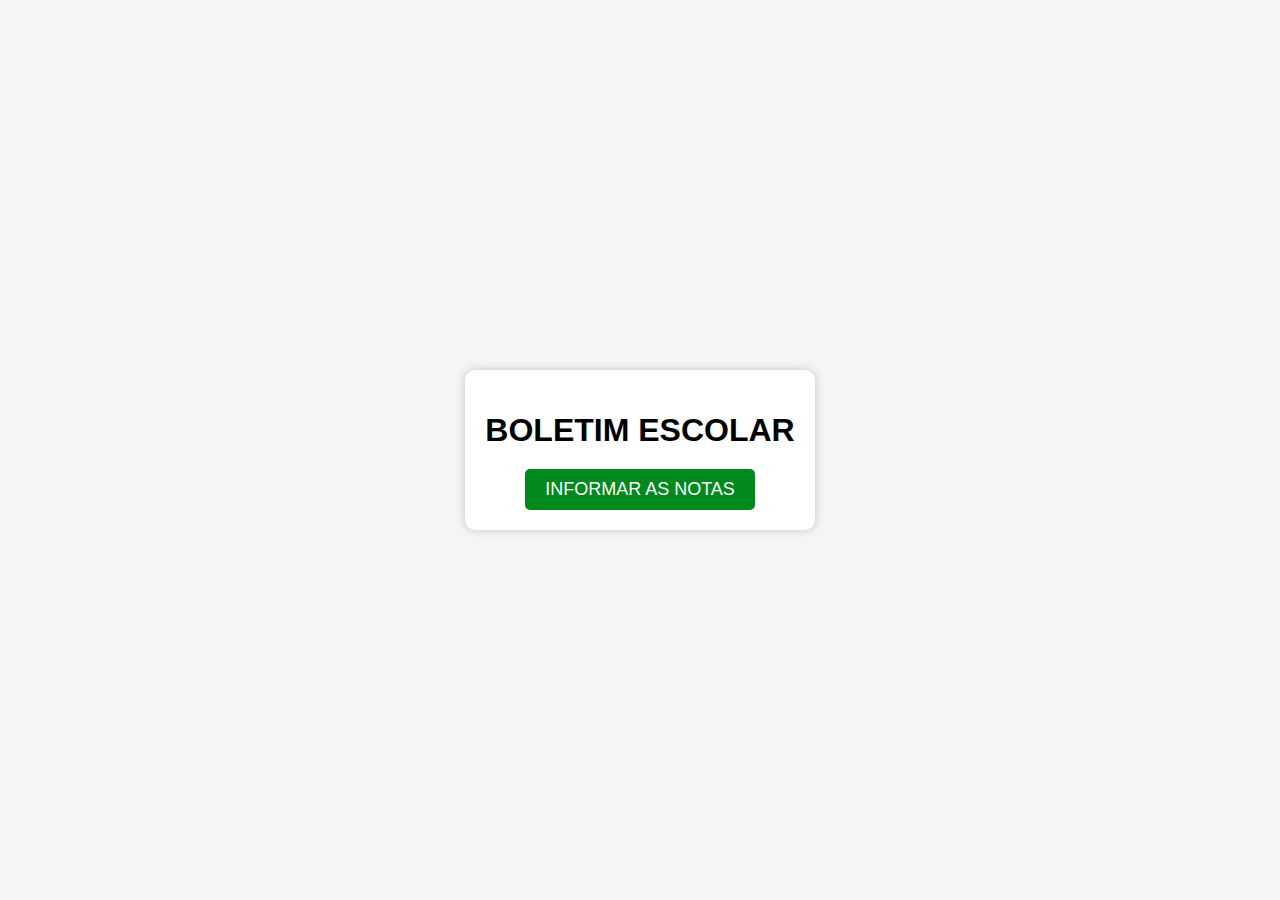
<file: 1/index.html>
<!DOCTYPE html>
<html lang="pt-BR">
<head>
    <meta charset="UTF-8">
    <meta name="viewport" content="width=device-width, initial-scale=1.0">
    <style>
        body {
            font-family: Arial, sans-serif;
            margin: 0;
            padding: 0;
            background-color: #f5f5f5;
            display: flex;
            justify-content: center;
            align-items: center;
            min-height: 100vh;
            box-shadow: 0 0 10px rgba(0, 0, 0, 0.2);
        }

        .container {
            text-align: center;
            background-color: #fff;
            border-radius: 10px;
            padding: 20px;
            box-shadow: 0 0 10px rgba(0, 0, 0, 0.2);
        }

        h1 {
            margin-bottom: 20px;
        }

        .button {
            background-color: #008a1e;
            color: #fff;
            padding: 10px 20px;
            font-size: 18px;
            border: none;
            cursor: pointer;
            border-radius: 5px;
        }

        .button:hover {
            background-color: #01db0c;
        }
    </style>
    <title>BOLETIM ESCOLAR</title>
</head>
<body>
    <div class="container">
        <h1>BOLETIM ESCOLAR</h1>
        <button onclick="window.location.href='informarNotas.html'" class="button">INFORMAR AS NOTAS</button>
    </div>
</body>
</html>
</file>
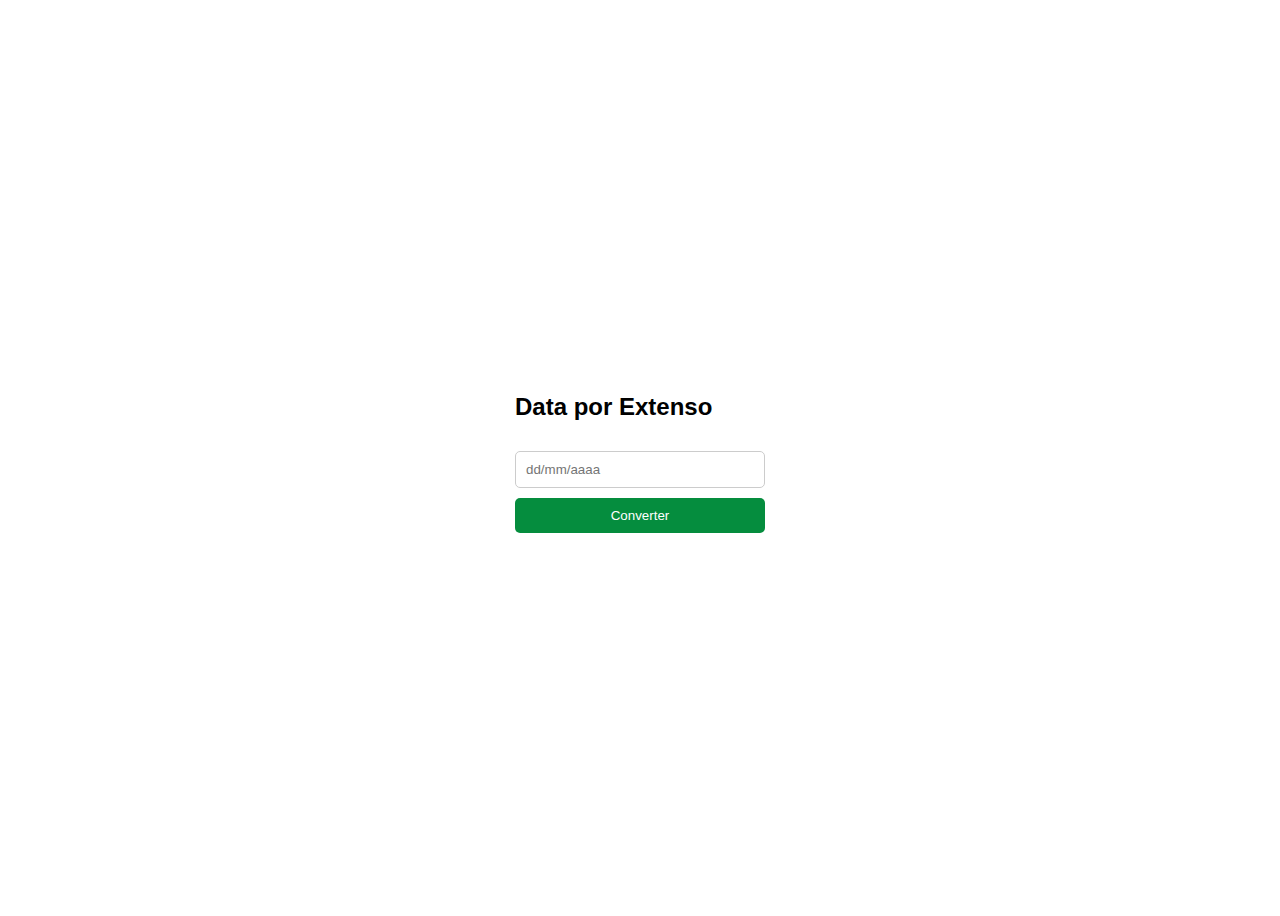
<file: 5/index.html>
<!DOCTYPE html>
<html lang="pt-BR">
<head>
    <meta charset="UTF-8">
    <meta name="viewport" content="width=device-width, initial-scale=1.0">
    <title>Data por Extenso</title>
    <style>
        body {
            font-family: Arial, sans-serif;
            display: flex;
            flex-direction: column;
            align-items: center;
            justify-content: center;
            height: 100vh;
        }
        
        div {
            display: flex;
            flex-direction: column;
            gap: 10px; 
            width: 250px;
        }

        input, button {
            padding: 10px;
            border: 1px solid #ccc;
            border-radius: 5px;
        }

        button {
            border: none;
            background-color: #058d3e;
            color: #FFF;
            cursor: pointer;
            transition: background-color 0.3s;
        }

        button:hover {
            background-color: #00b300;
        }

    </style>
</head>
<body>
    <div>
        <h2>Data por Extenso</h2>
        <input type="text" id="dataInput" placeholder="dd/mm/aaaa">
        <button onclick="converterData()">Converter</button>
        <div id="resultado"></div>
    </div>

    <script>
        function converterData() {
            const meses = [
                'janeiro', 'fevereiro', 'março', 'abril', 'maio', 'junho',
                'julho', 'agosto', 'setembro', 'outubro', 'novembro', 'dezembro'
            ];

            let data = document.getElementById('dataInput').value;
            let partes = data.split('/');

            if (partes.length !== 3 || partes[0].length !== 2 || partes[1].length !== 2 || partes[2].length !== 4) {
                document.getElementById('resultado').textContent = 'Formato de data inválido.';
                return;
            }

            let dia = parseInt(partes[0], 10);
            let mes = parseInt(partes[1], 10) - 1; // -1 pois arrays em JavaScript começam em 0
            let ano = partes[2];

            if (dia < 1 || dia > 31 || mes < 0 || mes > 11) {
                document.getElementById('resultado').textContent = 'Data inválida.';
                return;
            }

            let dataPorExtenso = `${dia} de ${meses[mes]} de ${ano}`;
            document.getElementById('resultado').textContent = dataPorExtenso;
        }
    </script>
</body>
</html>
</file>
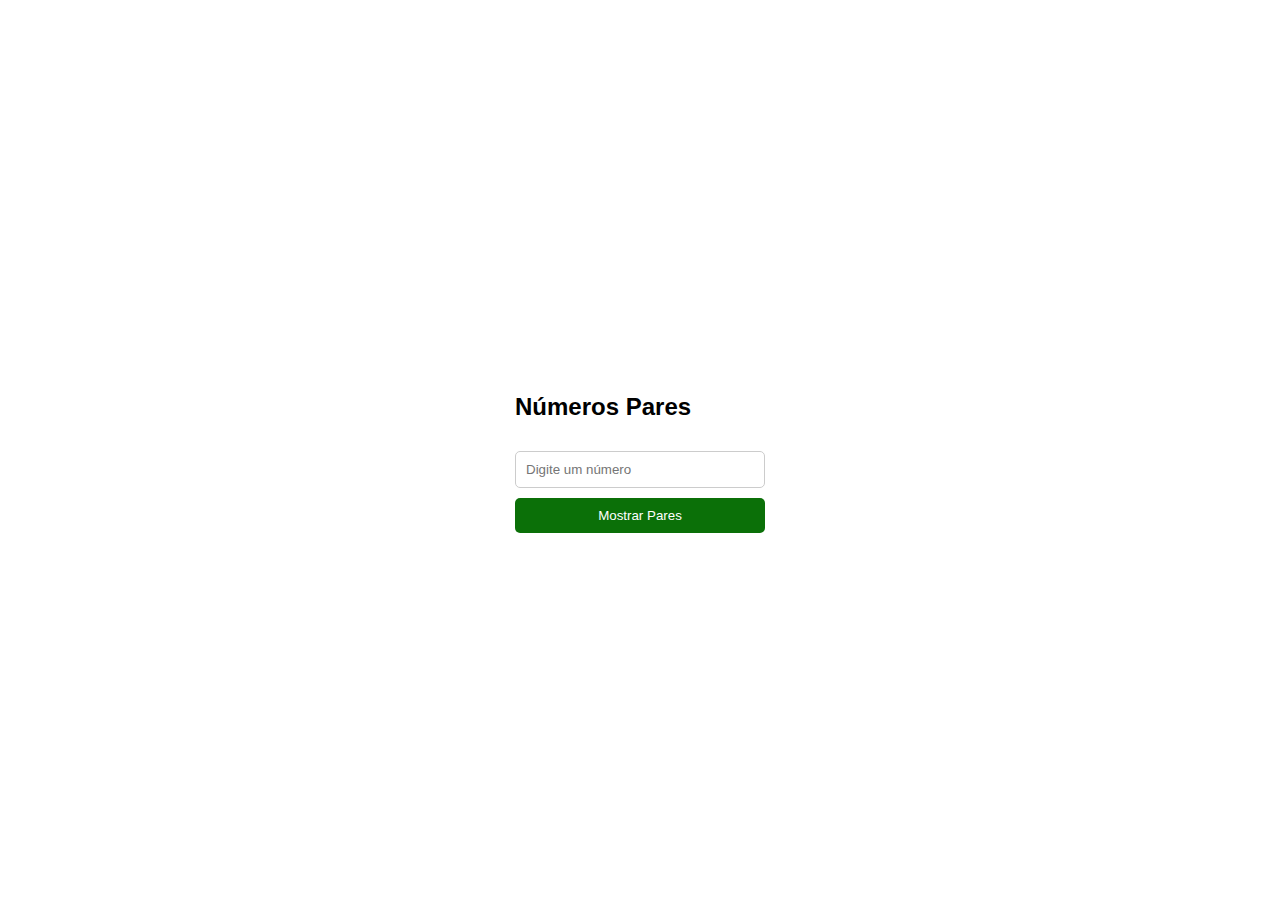
<file: 6/index.html>
<!DOCTYPE html>
<html lang="pt-BR">
<head>
    <meta charset="UTF-8">
    <meta name="viewport" content="width=device-width, initial-scale=1.0">
    <title>Números Pares</title>
    <style>
        body {
            font-family: Arial, sans-serif;
            display: flex;
            flex-direction: column;
            align-items: center;
            justify-content: center;
            height: 100vh;
        }
        
        div {
            display: flex;
            flex-direction: column;
            gap: 10px; 
            width: 250px;
        }

        input, button {
            padding: 10px;
            border: 1px solid #ccc;
            border-radius: 5px;
        }

        button {
            border: none;
            background-color: #0b7008;
            color: #FFF;
            cursor: pointer;
            transition: background-color 0.3s;
        }

        button:hover {
            background-color: #00b300;
        }

    </style>
</head>
<body>
    <div>
        <h2>Números Pares</h2>
        <input type="number" id="numeroN" placeholder="Digite um número">
        <button onclick="mostrarPares()">Mostrar Pares</button>
        <div id="resultado"></div>
    </div>

    <script>
        function primeirosPares(N) {
            let numerosPares = [];

            for (let i = 0; numerosPares.length < N; i++) {
                if (i % 2 === 0) {
                    numerosPares.push(i);
                }
            }

            return numerosPares;
        }

        function mostrarPares() {
            const N = document.getElementById('numeroN').value;
            const pares = primeirosPares(Number(N));
            document.getElementById('resultado').textContent = pares.join(', ');
        }

    </script>
</body>
</html>
</file>
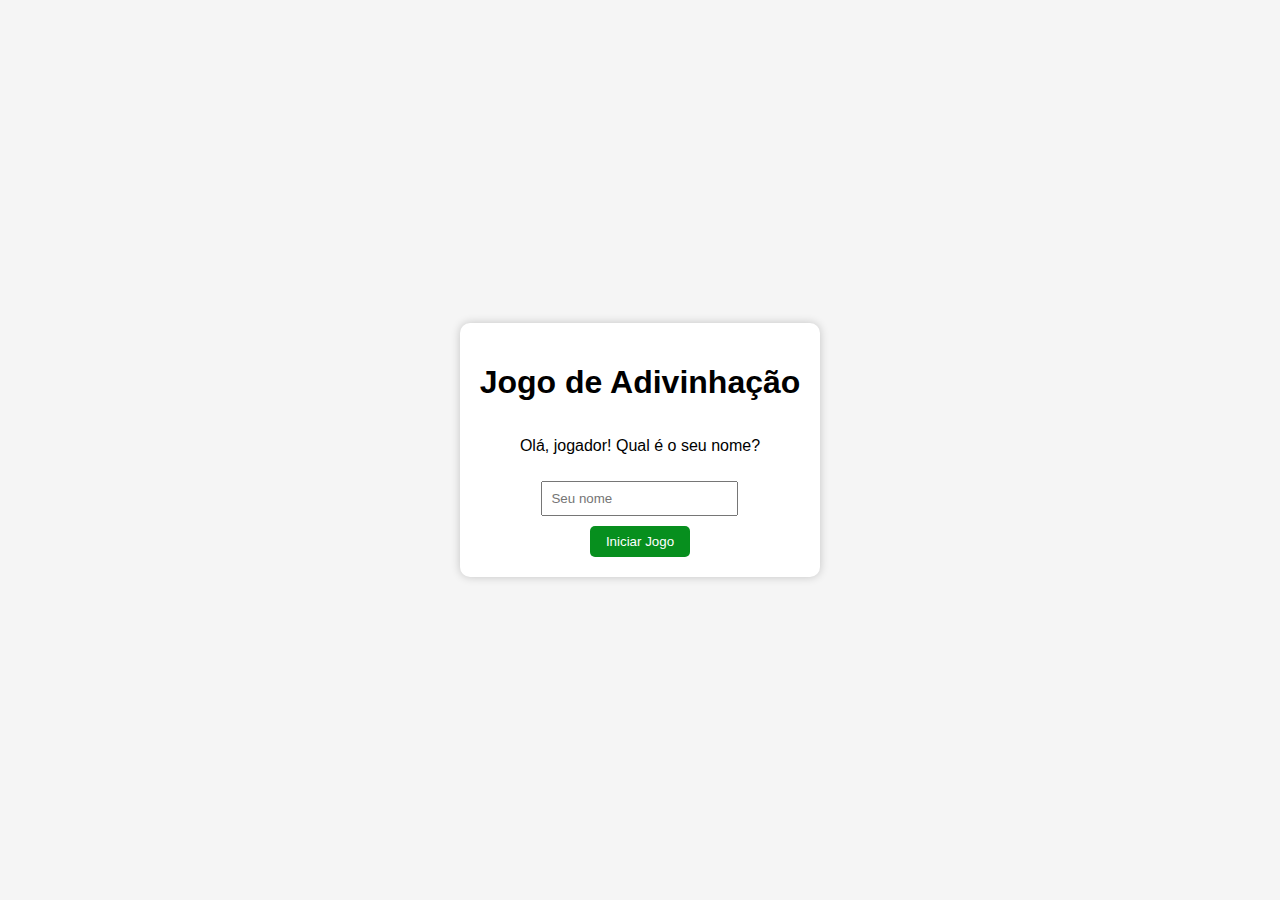
<file: 7/index.html>
<!DOCTYPE html>
<html lang="en">
<head>
    <meta charset="UTF-8">
    <meta name="viewport" content="width=device-width, initial-scale=1.0">
    <title>Jogo de Adivinhação</title>
    <link rel="stylesheet" href="style.css">
</head>
<body>
    <div class="container">
        <h1>Jogo de Adivinhação</h1>
        <div class="game">
            <p>Olá, jogador! Qual é o seu nome?</p>
            <input type="text" id="playerName" placeholder="Seu nome">
            <button id="startButton">Iniciar Jogo</button>
        </div>
        <div class="game hidden" id="guessGame">
            <p>Olá, <span id="playerNameDisplay"></span>! Tente adivinhar o número entre 0 e 100:</p>
            <input type="number" id="userGuess" placeholder="Seu palpite">
            <button id="guessButton">Enviar Palpite</button>
            <p id="message"></p>
            <p>Tentativas restantes: <span id="attempts">20</span></p>
        </div>
        <div class="game hidden" id="gameOver">
            <p>Parabéns, <span id="playerNameResult"></span>! Você acertou em <span id="attemptsResult"></span> tentativas!</p>
            <button id="playAgainButton">Jogar Novamente</button>
        </div>
    </div>
    <script src="script.js"></script>
</body>
</html>
</file>
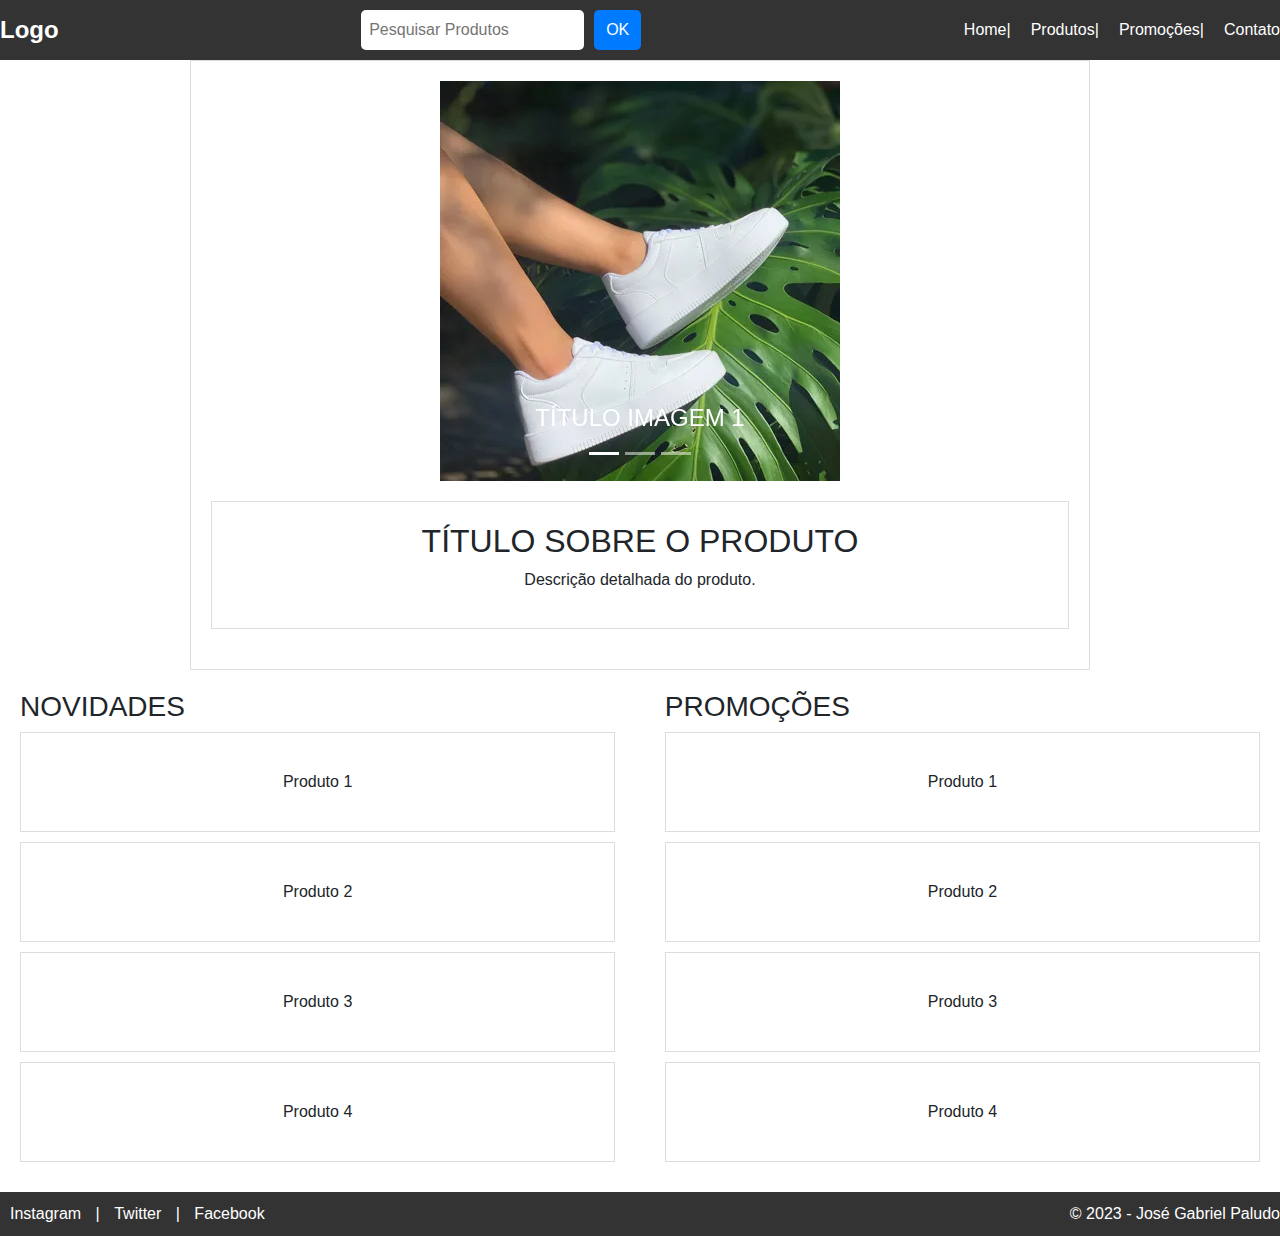
<file: 8/index.html>
<!DOCTYPE html>
<html lang="en">
<head>
    <meta charset="UTF-8">
    <meta name="viewport" content="width=device-width, initial-scale=1.0">
    <title>Página de Produtos</title>
    <link rel="stylesheet" href="style.css">
    <link rel="stylesheet" href="https://maxcdn.bootstrapcdn.com/bootstrap/4.5.2/css/bootstrap.min.css">
    <script src="https://ajax.googleapis.com/ajax/libs/jquery/3.5.1/jquery.min.js"></script>
    <script src="https://cdnjs.cloudflare.com/ajax/libs/popper.js/1.16.0/umd/popper.min.js"></script>
    <script src="https://maxcdn.bootstrapcdn.com/bootstrap/4.5.2/js/bootstrap.min.js"></script>
</head>
<body>

<header class="header">
    <div class="logo">Logo</div>
    <div class="search-box">
        <input type="text" placeholder="Pesquisar Produtos">
        <button>OK</button>
    </div>
    <nav class="nav">
        <a href="#">Home</a> |
        <a href="#">Produtos</a> |
        <a href="#">Promoções</a> |
        <a href="#">Contato</a>
    </nav>
</header>

<div class="container-slider">
    <div id="productCarousel" class="carousel slide" data-ride="carousel">
        <ul class="carousel-indicators">
            <li data-target="#productCarousel" data-slide-to="0" class="active"></li>
            <li data-target="#productCarousel" data-slide-to="1"></li>
            <li data-target="#productCarousel" data-slide-to="2"></li>
        </ul>
        
        <div class="carousel-inner">
            <div class="carousel-item active">
                <img src="image/tenis_casual_solado_medio_10073_1_648718b786db7555afdccb7b6a517430.webp" alt="Imagem 1">
                <div class="carousel-caption">
                    <h3>TÍTULO IMAGEM 1</h3>
                </div> 
            </div>
            <div class="carousel-item">
                <img src="image/Maquiagem-Glow-1140x760.jpeg" alt="Imagem 2">
                <div class="carousel-caption">
                    <h3>TÍTULO IMAGEM 2</h3>
                </div> 
            </div>
            <div class="carousel-item">
                <img src="image/503b089d4bc84aa15e62c358c2872c48.webp" alt="Imagem 3">
                <div class="carousel-caption">
                    <h3>TÍTULO IMAGEM 3</h3>
                </div> 
            </div>
        </div>
        
        <a class="carousel-control-prev" href="#productCarousel" data-slide="prev">
            <span class="carousel-control-prev-icon"></span>
        </a>
        <a class="carousel-control-next" href="#productCarousel" data-slide="next">
            <span class="carousel-control-next-icon"></span>
        </a>
    </div>
    
    <div class="product-title">
        <h2>TÍTULO SOBRE O PRODUTO</h2>
        <p>Descrição detalhada do produto.</p>
    </div>
</div>

<section class="products-section">
    <div class="product-column">
        <h3>NOVIDADES</h3>
        <div class="product">Produto 1</div>
        <div class="product">Produto 2</div>
        <div class="product">Produto 3</div>
        <div class="product">Produto 4</div>
    </div>

    <div class="product-column">
        <h3>PROMOÇÕES</h3>
        <div class="product">Produto 1</div>
        <div class="product">Produto 2</div>
        <div class="product">Produto 3</div>
        <div class="product">Produto 4</div>
    </div>
</section>

<footer class="footer">
    <div class="footer-links">
        <a href="#">Instagram</a> |
        <a href="#">Twitter</a> |
        <a href="#">Facebook</a>
    </div>
    <div>
        &copy; 2023 - José Gabriel Paludo
    </div>
</footer>

</body>
</html>
</file>
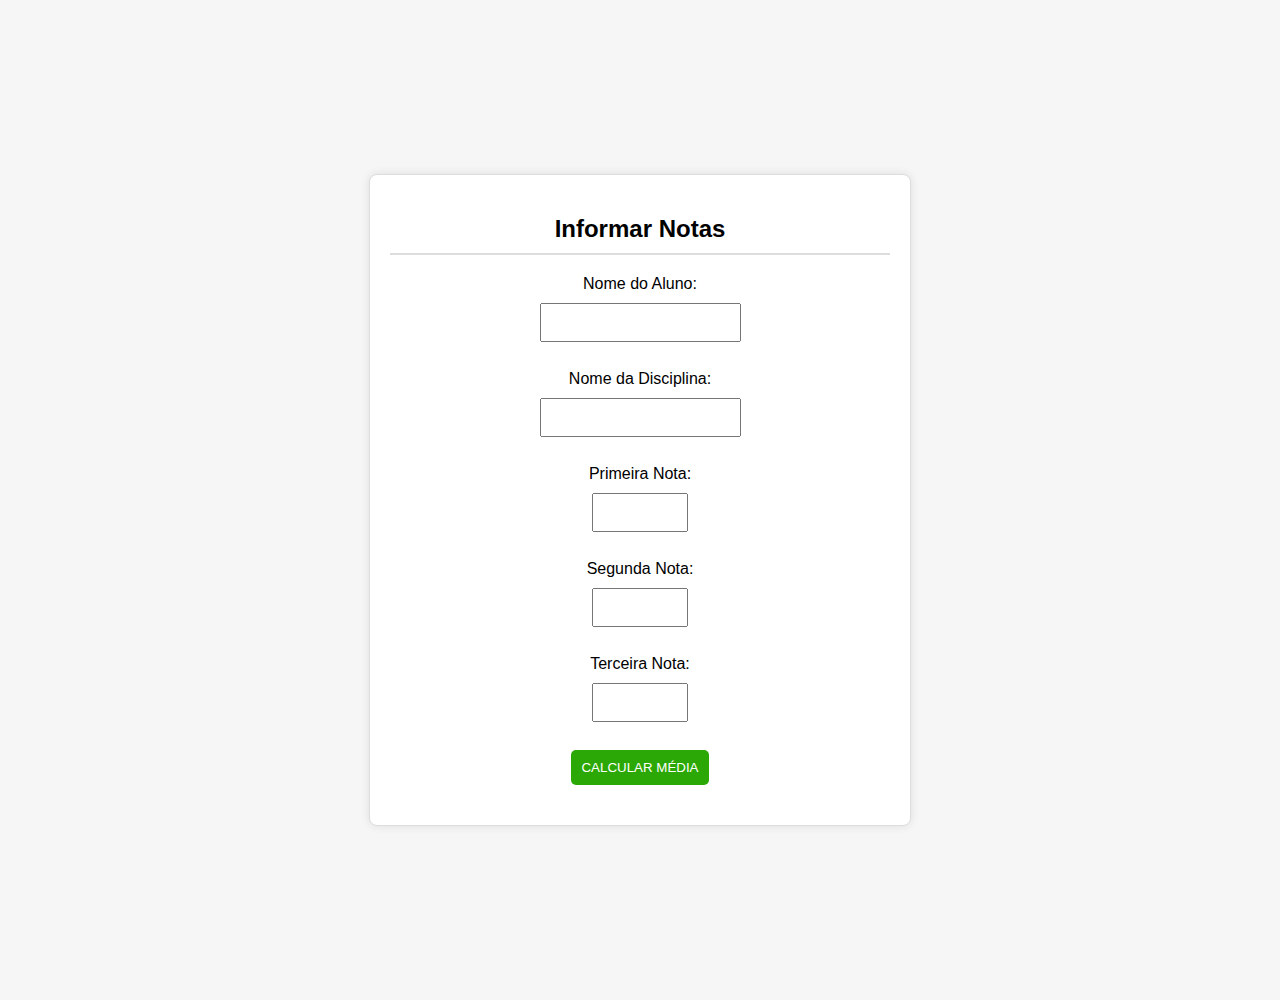
<file: 1/informarNotas.html>
<!DOCTYPE html>
<html lang="pt-BR">
<head>
    <meta charset="UTF-8">
    <meta name="viewport" content="width=device-width, initial-scale=1.0">
    <link rel="stylesheet" href="style.css">
    <script src="script.js"></script>
    <title>Informar Notas</title>
</head>
<body>
    <div class="container">
        <h2>Informar Notas</h2>
        Nome do Aluno: <br><input type="text" id="nomeAluno"><br><br>
        Nome da Disciplina: <br><input type="text" id="nomeDisciplina"><br><br>
        Primeira Nota: <br><input type="number" id="nota1" step="0.01" min="0" max="10"><br><br>
        Segunda Nota: <br><input type="number" id="nota2" step="0.01" min="0" max="10"><br><br>
        Terceira Nota: <br><input type="number" id="nota3" step="0.01" min="0" max="10"><br><br>
        <button onclick="calcularMedia()">CALCULAR MÉDIA</button>
        <p id="resultado"></p>
    </div>
</body>
</html>
</file>
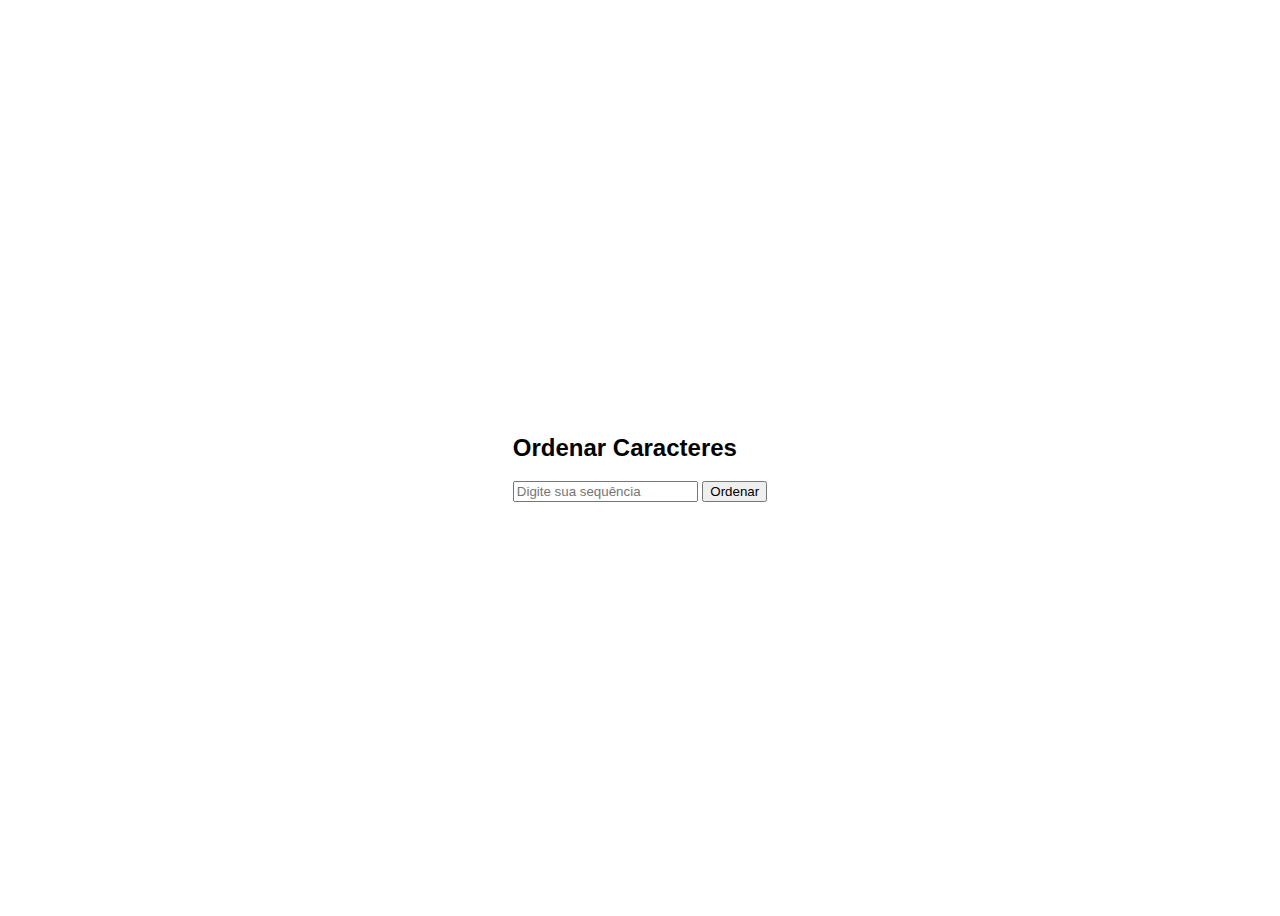
<file: 2/ordenarCaracteres.html>
<!DOCTYPE html>
<html lang="pt-BR">
<head>
    <meta charset="UTF-8">
    <meta name="viewport" content="width=device-width, initial-scale=1.0">
    <title>Ordenar Caracteres</title>
    <style>
        body {
            font-family: Arial, sans-serif;
            display: flex;
            flex-direction: column;
            align-items: center;
            justify-content: center;
            height: 100vh;
        }
    </style>
</head>
<body>
    <div>
        <h2>Ordenar Caracteres</h2>
        <input type="text" id="inputString" placeholder="Digite sua sequência">
        <button onclick="ordenarCaracteres()">Ordenar</button>
        <div id="resultado"></div>
    </div>

    <script>
        function ordenarCaracteres() {
            const inputElement = document.getElementById('inputString');
            const original = inputElement.value;
            const ordenado = original.split('').sort().join('');

            const resultadoDiv = document.getElementById('resultado');
            resultadoDiv.innerHTML = `<p>Original: ${original}</p><p>Ordenado: ${ordenado}</p>`;
        }
    </script>
</body>
</html>
</file>
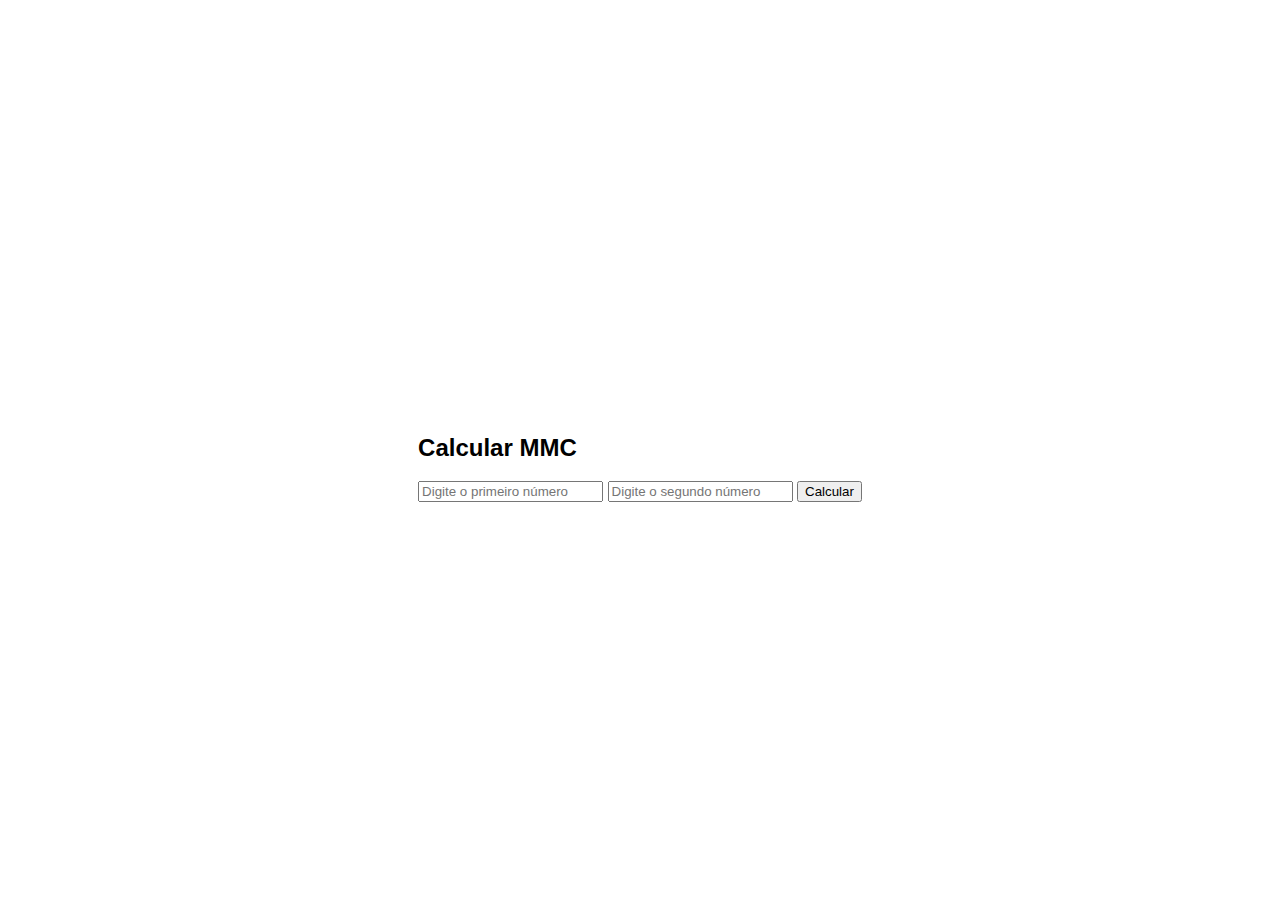
<file: 3/mmc.html>
<!DOCTYPE html>
<html lang="pt-BR">
<head>
    <meta charset="UTF-8">
    <meta name="viewport" content="width=device-width, initial-scale=1.0">
    <title>Calcular MMC</title>
    <style>
        body {
            font-family: Arial, sans-serif;
            display: flex;
            flex-direction: column;
            align-items: center;
            justify-content: center;
            height: 100vh;
        }
    </style>
</head>
<body>
    <div>
        <h2>Calcular MMC</h2>
        <input type="number" id="numero1" placeholder="Digite o primeiro número">
        <input type="number" id="numero2" placeholder="Digite o segundo número">
        <button onclick="calcularMMC()">Calcular</button>
        <div id="resultado"></div>
    </div>

    <script>
        function calcularMMC() {
            const numero1 = parseInt(document.getElementById('numero1').value);
            const numero2 = parseInt(document.getElementById('numero2').value);

            const mmc = (numero1 * numero2) / mdc(numero1, numero2);

            const resultadoDiv = document.getElementById('resultado');
            resultadoDiv.innerHTML = `<p>MMC(${numero1}, ${numero2}) = ${mmc}</p>`;
        }

        function mdc(a, b) {
            while (b !== 0) {
                let temp = a % b;
                a = b;
                b = temp;
            }
            return a;
        }
    </script>
</body>
</html>
</file>
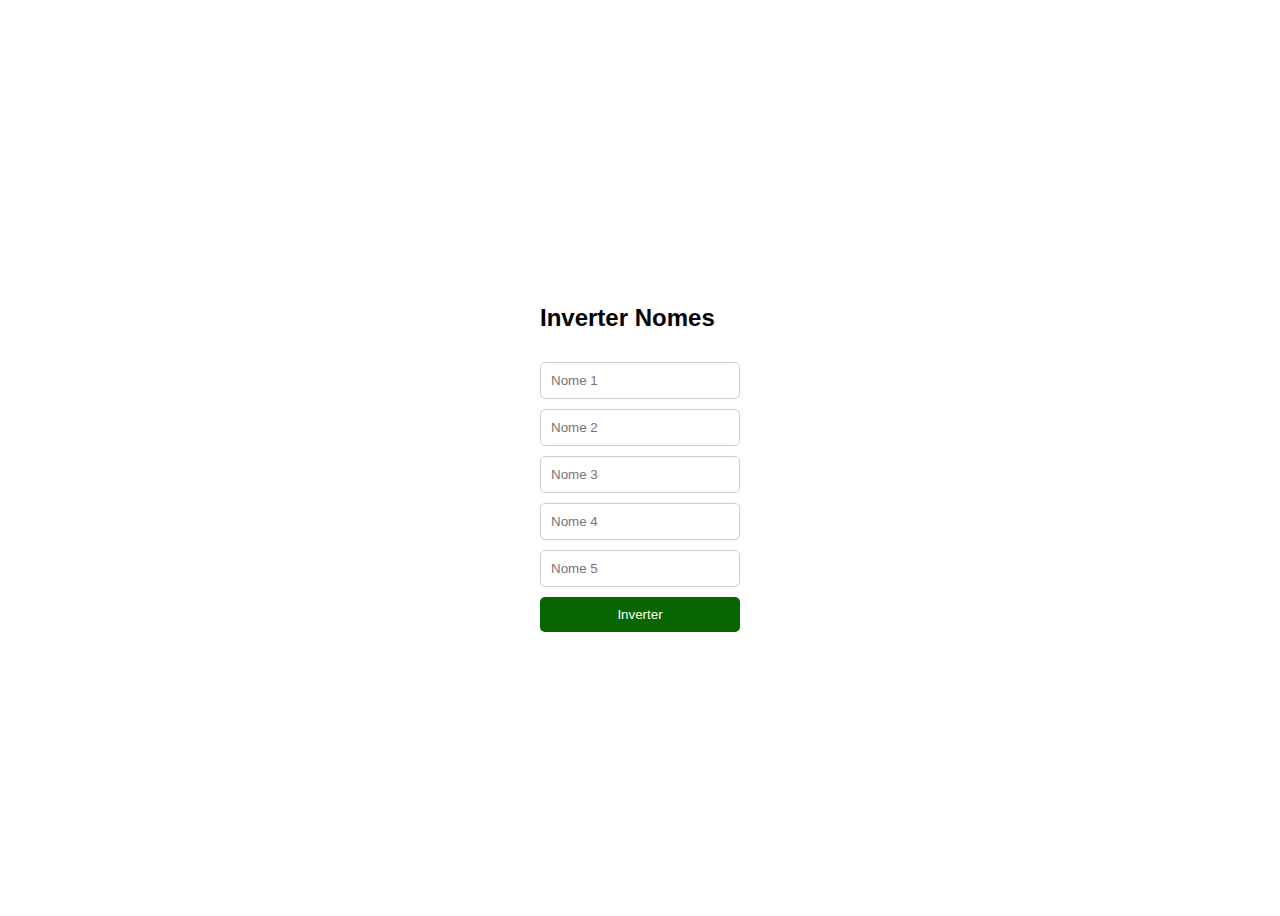
<file: 4/inverterNomes.html>
<!DOCTYPE html>
<html lang="pt-BR">
<head>
    <meta charset="UTF-8">
    <meta name="viewport" content="width=device-width, initial-scale=1.0">
    <title>Inverter Nomes</title>
    <style>
         body {
            font-family: Arial, sans-serif;
            display: flex;
            flex-direction: column;
            align-items: center;
            justify-content: center;
            height: 100vh;
        }
        
        div {
            display: flex;
            flex-direction: column;
            gap: 10px; /* Espaço entre os elementos */
            width: 200px;
        }

        input {
            padding: 10px;
            border: 1px solid #ccc;
            border-radius: 5px;
        }

        button {
            padding: 10px 15px;
            border: none;
            background-color: #086600;
            color: #FFF;
            border-radius: 5px;
            cursor: pointer;
            transition: background-color 0.3s;
        }
        button:hover {
            background-color: #00b300;
        }
    </style>
</head>
<body>
    <div>
        <h2>Inverter Nomes</h2>
        <input type="text" id="nome1" placeholder="Nome 1">
        <input type="text" id="nome2" placeholder="Nome 2">
        <input type="text" id="nome3" placeholder="Nome 3">
        <input type="text" id="nome4" placeholder="Nome 4">
        <input type="text" id="nome5" placeholder="Nome 5">
        <button onclick="inverterNomes()">Inverter</button>
    </div>

    <script>
        function inverterNomes() {
            let nomes = [
                document.getElementById('nome1').value,
                document.getElementById('nome2').value,
                document.getElementById('nome3').value,
                document.getElementById('nome4').value,
                document.getElementById('nome5').value
            ];

            nomes.reverse();

            document.getElementById('nome1').value = nomes[0];
            document.getElementById('nome2').value = nomes[1];
            document.getElementById('nome3').value = nomes[2];
            document.getElementById('nome4').value = nomes[3];
            document.getElementById('nome5').value = nomes[4];
        }
    </script>
</body>
</html>
</file>
<file: 7/style.css>
body {
    font-family: Arial, sans-serif;
    background-color: #f5f5f5;
    margin: 0;
    display: flex;
    justify-content: center;
    align-items: center;
    height: 100vh;
}

.container {
    text-align: center;
    background-color: #fff;
    border-radius: 10px;
    padding: 20px;
    box-shadow: 0 0 10px rgba(0, 0, 0, 0.2);
}

h1 {
    margin-bottom: 20px;
}

.game {
    display: flex;
    flex-direction: column;
    align-items: center;
    gap: 10px;
}

input[type="text"],
input[type="number"] {
    padding: 8px;
}

button {
    padding: 8px 16px;
    background-color: #078f1e;
    color: #fff;
    border: none;
    border-radius: 5px;
    cursor: pointer;
}
button:hover {
    background-color: #00b300;
}

.hidden {
    display: none;
}
</file>
<file: 8/style.css>
/* Adicione sua estilização personalizada aqui */

body {
    font-family: Arial, sans-serif;
    margin: 0;
    padding: 0;
}

.header {
    background-color: #333;
    color: #fff;
    padding: 10px 0;
    display: flex;
    justify-content: space-between;
    align-items: center;
}

.logo {
    font-size: 24px;
    font-weight: bold;
}

.search-box {
    display: flex;
    align-items: center;
    gap: 10px;
}

.search-box input[type="text"] {
    padding: 8px;
    border: none;
    border-radius: 5px;
}

.search-box button {
    background-color: #007bff;
    color: #fff;
    border: none;
    border-radius: 5px;
    padding: 8px 12px;
    cursor: pointer;
}

.nav {
    text-align: right;
}

.nav a {
    color: #fff;
    text-decoration: none;
    margin-left: 20px;
}

.container-slider {
    width: 900px;
    margin: 0 auto;
    border: 1px solid #ddd;
    text-align: center;
    padding: 20px;
}

.product-title {
    text-align: center;
    border: 1px solid #ddd;
    padding: 20px;
    margin: 20px 0;
}

.products-section {
    display: flex;
    justify-content: space-between;
    margin: 20px;
}

.product-column {
    width: 48%;
}

.product {
    border: 1px solid #ddd;
    height: 100px;
    margin-bottom: 10px;
    display: flex;
    align-items: center;
    justify-content: center;
}

.footer {
    background-color: #333;
    color: #fff;
    text-align: center;
    padding: 10px 0;
    display: flex;
    justify-content: space-between;
    align-items: center;
}

.footer-links a {
    color: #fff;
    text-decoration: none;
    margin: 0 10px;
}

.carousel-inner img {
    max-width: 100%;
    max-height: 100%;
    object-fit: contain;
}

.carousel-caption h3 {
    font-size: 24px;
}

.carousel-control-prev, .carousel-control-next {
    top: 50%;
    transform: translateY(-50%);
}
</file>
<file: 1/style.css>
body {
    font-family: Arial, sans-serif;
    text-align: center;
    padding: 50px;
    margin: 0;
    display: flex;
    justify-content: center;
    align-items: center;
    height: 100vh;
    background-color: #f6f6f6;
}

.container {
    max-width: 500px;
    width: 100%;
    border: 1px solid #ddd;
    padding: 20px;
    border-radius: 8px;
    box-shadow: 0 0 10px rgba(0, 0, 0, 0.1);
    background-color: #fff;
}

h2 {
    border-bottom: 2px solid #ddd;
    padding-bottom: 10px;
    margin-bottom: 20px;
}

button {
    background-color: #2ba805;
    color: #fff;
    padding: 10px;
    font-weight: 300;
    border: none;
    border-radius: 5px;
    transition: background-color 0.3s ease;
}

button:hover {
    background-color: #00da0b;
}

#resultado {
    margin-top: 20px;
    font-weight: bold;
}

input[type="text"], input[type="number"] {
    padding: 10px;
    margin: 10px 0;
}
</file>
